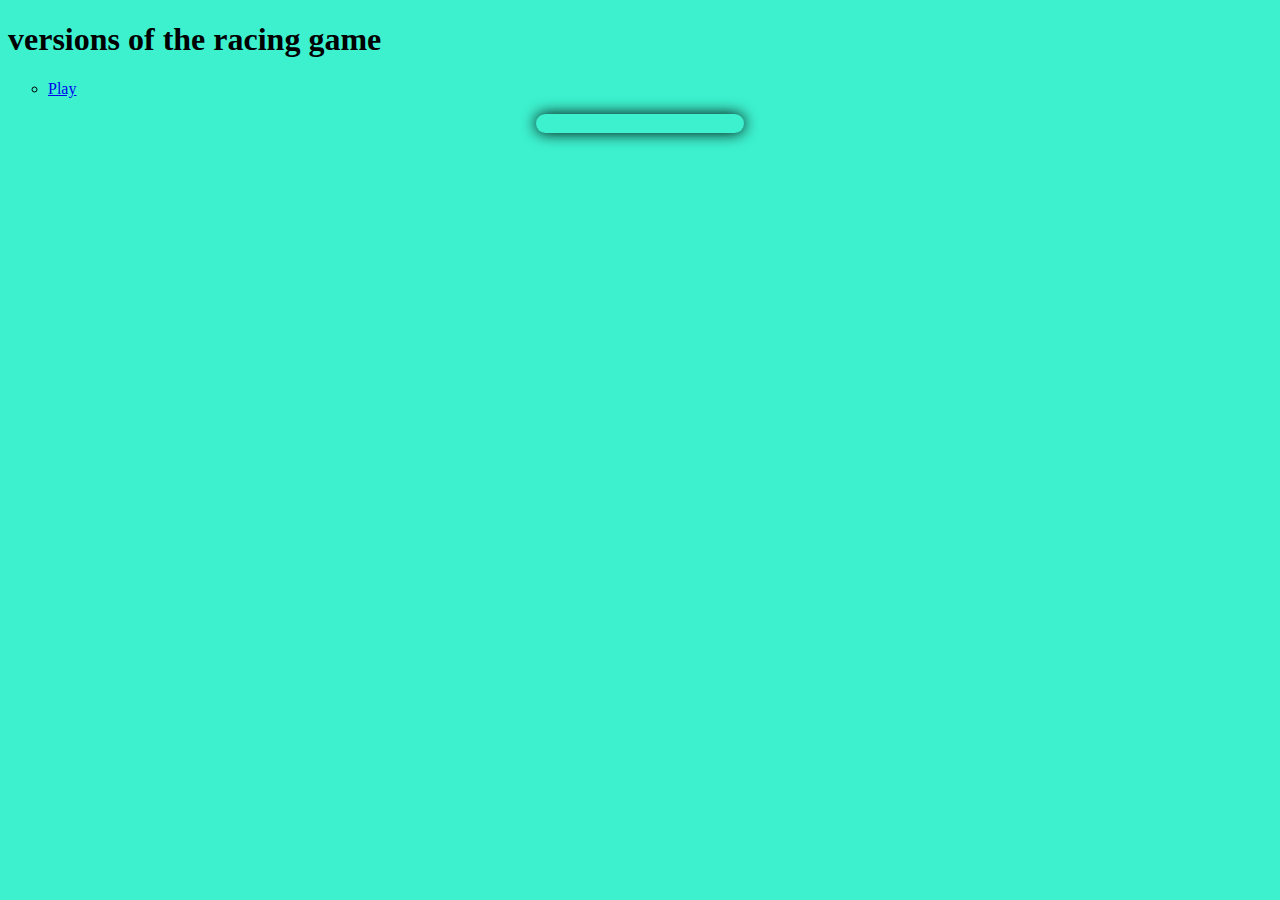
<file: PIXEL racing 3D/index.html>
<!DOCTYPE html>
<html>

<head>
  <title>pixel racing 3D versions</title>
  <meta http-equiv="Content-Type" content="text/html; charset=utf-8" />
</head>
<link rel="apple-touch-icon" sizes="180x180" href="images/favicon/apple-touch-icon.png">
<link rel="icon" type="image/png" sizes="32x32" href="images/favicon/favicon-32x32.png">
<link rel="icon" type="image/png" sizes="16x16" href="images/favicon/favicon-16x16.png">
<link rel="manifest" href="images/favicon/site.webmanifest">

<body>
  <h1>versions of the racing game</h1>
  <ul type="circle">
    <li><a href='game.html'>Play</a></li>
  </ul>
</body>
<div id="c">
</div>
<style>
  #c {
    color: rgb(12, 9, 196);
    max-width: 150px;
    margin: auto;
    -webkit-border-radius: 12px;
    border-radius: 9000px;
    -moz-background-clip: padding;
    -webkit-background-clip: padding-box;
    background-clip: padding-box;
    padding: .20em 1.8em 1em;
    width: 10em;
    -webkit-box-shadow: 0px 0px 12px 0px #000;
    box-shadow: 0px 0px 15px 0px #000;
  }
</style>

<body style="background-color:#3DF1CE;"></body>

</html>
</file>
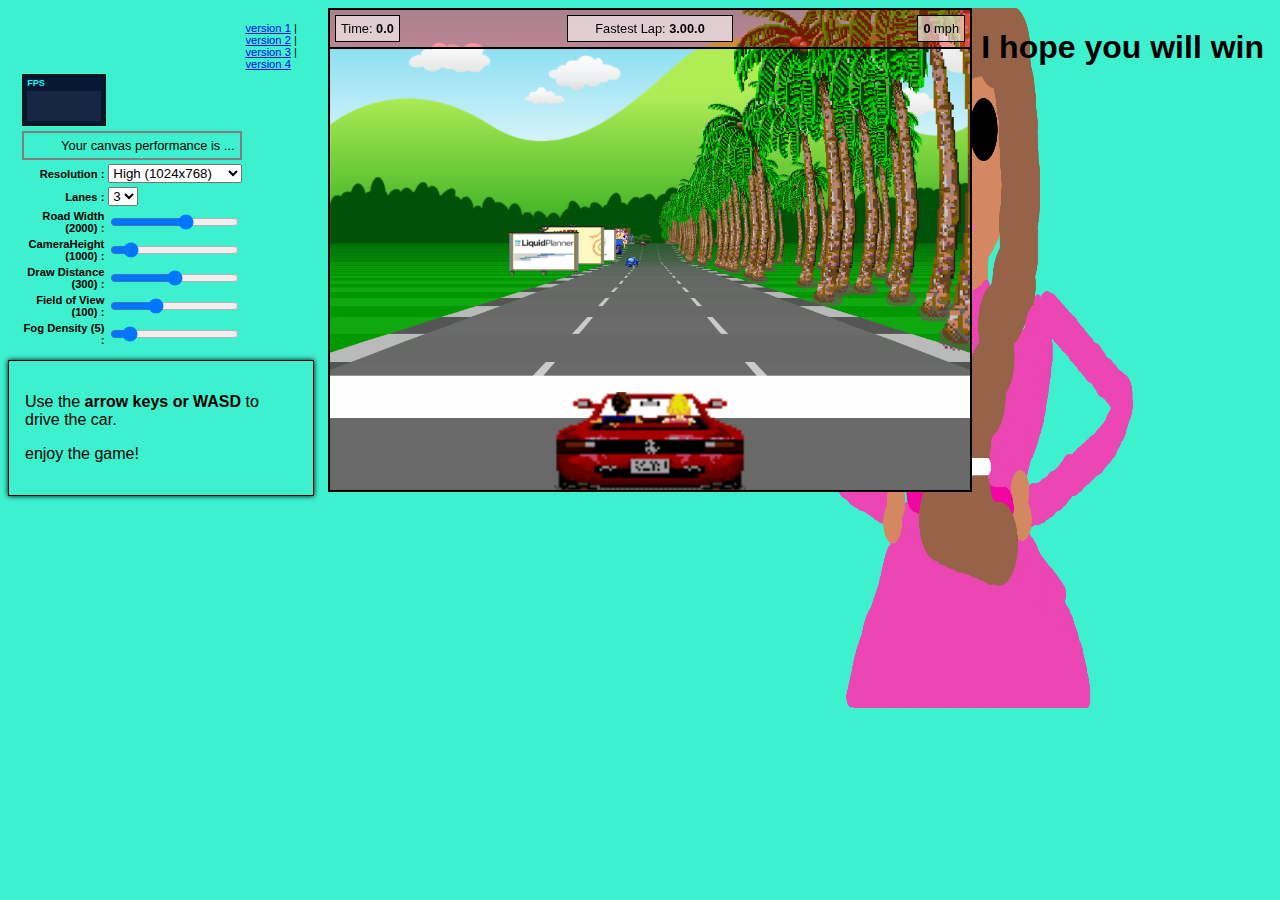
<file: PIXEL racing 3D/game.html>
<!DOCTYPE html>
<html>

<head>
  <title>pixel racing 3D v4</title>
  <meta http-equiv="Content-Type" content="text/html; charset=utf-8" />
  <link href="common.css" rel="stylesheet" type="text/css" />
</head>
<link rel="apple-touch-icon" sizes="180x180" href="images/favicon/apple-touch-icon.png">
<link rel="icon" type="image/png" sizes="32x32" href="images/favicon/favicon-32x32.png">
<link rel="icon" type="image/png" sizes="16x16" href="images/favicon/favicon-16x16.png">
<link rel="manifest" href="images/favicon/site.webmanifest">
<body style="background-color:#3DF1CE;"></body>

<body>
  <img src="images/sprites/host.png" alt="host" width="550" height="700" id="host">
  <h1 id="text">I hope you will win</h1>
  <style>
    #text {
      position: absolute;
      top: 8px;
      right: 16px;
    }

    #host {
      float: right;
    }
  </style>
  <table id="controls">
    <tr>
      <td colspan="2">
      <td colspan="2">
        <a href='v1.straight.html'>version 1</a> |
        <a href='v2.curves.html'>version 2</a> |
        <a href='v3.hills.html'>version 3</a> |
        <a href='v4.final.html'>version 4</a>
      </td>
    </tr>
    <tr>
      <td id="fps" colspan="2" align='left'></td>
    </tr>
    <tr>
      <th><label for="resolution">Resolution :</label></th>
      <td>
        <select id="resolution" style="width:100%">
          <option value='fine'>Fine (1280x960)</option>
          <option selected value='high'>High (1024x768)</option>
          <option value='medium'>Medium (640x480)</option>
          <option value='low'>Low (480x360)</option>
        </select>
      </td>
    </tr>
    <tr>
      <th><label for="lanes">Lanes :</label></th>
      <td>
        <select id="lanes">
          <option>1</option>
          <option>2</option>
          <option selected>3</option>
          <option>4</option>
        </select>
      </td>
    </tr>
    <tr>
      <th><label for="roadWidth">Road Width (<span id="currentRoadWidth"></span>) :</label></th>
      <td><input id="roadWidth" type='range' min='500' max='3000' title="integer (500-3000)"></td>
    </tr>
    <tr>
      <th><label for="cameraHeight">CameraHeight (<span id="currentCameraHeight"></span>) :</label></th>
      <td><input id="cameraHeight" type='range' min='500' max='5000' title="integer (500-5000)"></td>
    </tr>
    <tr>
      <th><label for="drawDistance">Draw Distance (<span id="currentDrawDistance"></span>) :</label></th>
      <td><input id="drawDistance" type='range' min='100' max='500' title="integer (100-500)"></td>
    </tr>
    <tr>
      <th><label for="fieldOfView">Field of View (<span id="currentFieldOfView"></span>) :</label></th>
      <td><input id="fieldOfView" type='range' min='80' max='140' title="integer (80-140)"></td>
    </tr>
    <tr>
      <th><label for="fogDensity">Fog Density (<span id="currentFogDensity"></span>) :</label></th>
      <td><input id="fogDensity" type='range' min='0' max='50' title="integer (0-50)"></td>
    </tr>
  </table>

  <div id='instructions'>
    <p>Use the <b>arrow keys or WASD</b> to drive the car.</p>
    <p>enjoy the game!</p>
  </div>

  <div id="racer">
    <div id="hud">
      <span id="speed" class="hud"><span id="speed_value" class="value">0</span> mph</span>
      <span id="current_lap_time" class="hud">Time: <span id="current_lap_time_value" class="value">0.0</span></span>
      <span id="last_lap_time" class="hud">Last Lap: <span id="last_lap_time_value" class="value">0.0</span></span>
      <span id="fast_lap_time" class="hud">Fastest Lap: <span id="fast_lap_time_value"
          class="value">2.02.7</span></span>
    </div>
    <div>
      <canvas id="canvas" width="1000" height="200">
        use chrome to run or firefox not internet explorer you idiot.
      </canvas>
      wait a minute
    </div>
    <script src="stats.js"></script>
    <script src="common.js"></script>

    <script>

      var fps = 60;
      var step = 1 / fps;
      var width = 1024;
      var height = 768;
      var centrifugal = 0.3;
      var offRoadDecel = 0.99;
      var skySpeed = 0.001;
      var hillSpeed = 0.002;
      var treeSpeed = 0.003;
      var skyOffset = 0;
      var hillOffset = 0;
      var treeOffset = 0;
      var segments = [];
      var cars = [];
      var stats = Game.stats('fps');
      var canvas = Dom.get('canvas');
      var ctx = canvas.getContext('2d');
      var background = null;
      var sprites = null;
      var resolution = null;
      var roadWidth = 2000;
      var segmentLength = 200;
      var rumbleLength = 3;
      var trackLength = null;
      var lanes = 3;
      var fieldOfView = 100;
      var cameraHeight = 1000;
      var cameraDepth = null;
      var drawDistance = 300;
      var playerX = 0;
      var playerZ = null;
      var fogDensity = 5;
      var position = 0;
      var speed = 0;
      var maxSpeed = segmentLength / step;
      var accel = maxSpeed / 5;
      var breaking = -maxSpeed;
      var decel = -maxSpeed / 5;
      var offRoadDecel = -maxSpeed / 2;
      var offRoadLimit = maxSpeed / 4;
      var totalCars = 200;
      var currentLapTime = 0;
      var lastLapTime = null;

      var keyLeft = false;
      var keyRight = false;
      var keyFaster = false;
      var keySlower = false;

      var hud = {
        speed: { value: null, dom: Dom.get('speed_value') },
        current_lap_time: { value: null, dom: Dom.get('current_lap_time_value') },
        last_lap_time: { value: null, dom: Dom.get('last_lap_time_value') },
        fast_lap_time: { value: null, dom: Dom.get('fast_lap_time_value') }
      }


      function update(dt) {

        var n, car, carW, sprite, spriteW;
        var playerSegment = findSegment(position + playerZ);
        var playerW = SPRITES.PLAYER_STRAIGHT.w * SPRITES.SCALE;
        var speedPercent = speed / maxSpeed;
        var dx = dt * 2 * speedPercent;
        var startPosition = position;

        updateCars(dt, playerSegment, playerW);

        position = Util.increase(position, dt * speed, trackLength);

        if (keyLeft)
          playerX = playerX - dx;
        else if (keyRight)
          playerX = playerX + dx;

        playerX = playerX - (dx * speedPercent * playerSegment.curve * centrifugal);

        if (keyFaster)
          speed = Util.accelerate(speed, accel, dt);
        else if (keySlower)
          speed = Util.accelerate(speed, breaking, dt);
        else
          speed = Util.accelerate(speed, decel, dt);


        if ((playerX < -1) || (playerX > 1)) {

          if (speed > offRoadLimit)
            speed = Util.accelerate(speed, offRoadDecel, dt);

          for (n = 0; n < playerSegment.sprites.length; n++) {
            sprite = playerSegment.sprites[n];
            spriteW = sprite.source.w * SPRITES.SCALE;
            if (Util.overlap(playerX, playerW, sprite.offset + spriteW / 2 * (sprite.offset > 0 ? 1 : -1), spriteW)) {
              speed = maxSpeed / 5;
              position = Util.increase(playerSegment.p1.world.z, -playerZ, trackLength);
              break;
            }
          }
        }

        for (n = 0; n < playerSegment.cars.length; n++) {
          car = playerSegment.cars[n];
          carW = car.sprite.w * SPRITES.SCALE;
          if (speed > car.speed) {
            if (Util.overlap(playerX, playerW, car.offset, carW, 0.8)) {
              speed = car.speed * (car.speed / speed);
              position = Util.increase(car.z, -playerZ, trackLength);
              break;
            }
          }
        }

        playerX = Util.limit(playerX, -3, 3);
        speed = Util.limit(speed, 0, maxSpeed);

        skyOffset = Util.increase(skyOffset, skySpeed * playerSegment.curve * (position - startPosition) / segmentLength, 1);
        hillOffset = Util.increase(hillOffset, hillSpeed * playerSegment.curve * (position - startPosition) / segmentLength, 1);
        treeOffset = Util.increase(treeOffset, treeSpeed * playerSegment.curve * (position - startPosition) / segmentLength, 1);

        if (position > playerZ) {
          if (currentLapTime && (startPosition < playerZ)) {
            lastLapTime = currentLapTime;
            currentLapTime = 0;
            if (lastLapTime <= Util.toFloat(Dom.storage.fast_lap_time)) {
              Dom.storage.fast_lap_time = lastLapTime;
              updateHud('fast_lap_time', formatTime(lastLapTime));
              Dom.addClassName('fast_lap_time', 'fastest');
              Dom.addClassName('last_lap_time', 'fastest');
            }
            else {
              Dom.removeClassName('fast_lap_time', 'fastest');
              Dom.removeClassName('last_lap_time', 'fastest');
            }
            updateHud('last_lap_time', formatTime(lastLapTime));
            Dom.show('last_lap_time');
          }
          else {
            currentLapTime += dt;
          }
        }

        updateHud('speed', 5 * Math.round(speed / 500));
        updateHud('current_lap_time', formatTime(currentLapTime));
      }


      function updateCars(dt, playerSegment, playerW) {
        var n, car, oldSegment, newSegment;
        for (n = 0; n < cars.length; n++) {
          car = cars[n];
          oldSegment = findSegment(car.z);
          car.offset = car.offset + updateCarOffset(car, oldSegment, playerSegment, playerW);
          car.z = Util.increase(car.z, dt * car.speed, trackLength);
          car.percent = Util.percentRemaining(car.z, segmentLength);
          newSegment = findSegment(car.z);
          if (oldSegment != newSegment) {
            index = oldSegment.cars.indexOf(car);
            oldSegment.cars.splice(index, 1);
            newSegment.cars.push(car);
          }
        }
      }

      function updateCarOffset(car, carSegment, playerSegment, playerW) {

        var i, j, dir, segment, otherCar, otherCarW, lookahead = 20, carW = car.sprite.w * SPRITES.SCALE;


        if ((carSegment.index - playerSegment.index) > drawDistance)
          return 0;

        for (i = 1; i < lookahead; i++) {
          segment = segments[(carSegment.index + i) % segments.length];

          if ((segment === playerSegment) && (car.speed > speed) && (Util.overlap(playerX, playerW, car.offset, carW, 1.2))) {
            if (playerX > 0.5)
              dir = -1;
            else if (playerX < -0.5)
              dir = 1;
            else
              dir = (car.offset > playerX) ? 1 : -1;
            return dir * 1 / i * (car.speed - speed) / maxSpeed;
          }

          for (j = 0; j < segment.cars.length; j++) {
            otherCar = segment.cars[j];
            otherCarW = otherCar.sprite.w * SPRITES.SCALE;
            if ((car.speed > otherCar.speed) && Util.overlap(car.offset, carW, otherCar.offset, otherCarW, 1.2)) {
              if (otherCar.offset > 0.5)
                dir = -1;
              else if (otherCar.offset < -0.5)
                dir = 1;
              else
                dir = (car.offset > otherCar.offset) ? 1 : -1;
              return dir * 1 / i * (car.speed - otherCar.speed) / maxSpeed;
            }
          }
        }


        if (car.offset < -0.9)
          return 0.1;
        else if (car.offset > 0.9)
          return -0.1;
        else
          return 0;
      }



      function updateHud(key, value) {
        if (hud[key].value !== value) {
          hud[key].value = value;
          Dom.set(hud[key].dom, value);
        }
      }

      function formatTime(dt) {
        var minutes = Math.floor(dt / 60);
        var seconds = Math.floor(dt - (minutes * 60));
        var tenths = Math.floor(10 * (dt - Math.floor(dt)));
        if (minutes > 0)
          return minutes + "." + (seconds < 10 ? "0" : "") + seconds + "." + tenths;
        else
          return seconds + "." + tenths;
      }


      function render() {

        var baseSegment = findSegment(position);
        var basePercent = Util.percentRemaining(position, segmentLength);
        var playerSegment = findSegment(position + playerZ);
        var playerPercent = Util.percentRemaining(position + playerZ, segmentLength);
        var playerY = Util.interpolate(playerSegment.p1.world.y, playerSegment.p2.world.y, playerPercent);
        var maxy = height;

        var x = 0;
        var dx = - (baseSegment.curve * basePercent);

        ctx.clearRect(0, 0, width, height);

        Render.background(ctx, background, width, height, BACKGROUND.SKY, skyOffset, resolution * skySpeed * playerY);
        Render.background(ctx, background, width, height, BACKGROUND.HILLS, hillOffset, resolution * hillSpeed * playerY);
        Render.background(ctx, background, width, height, BACKGROUND.TREES, treeOffset, resolution * treeSpeed * playerY);

        var n, i, segment, car, sprite, spriteScale, spriteX, spriteY;

        for (n = 0; n < drawDistance; n++) {

          segment = segments[(baseSegment.index + n) % segments.length];
          segment.looped = segment.index < baseSegment.index;
          segment.fog = Util.exponentialFog(n / drawDistance, fogDensity);
          segment.clip = maxy;

          Util.project(segment.p1, (playerX * roadWidth) - x, playerY + cameraHeight, position - (segment.looped ? trackLength : 0), cameraDepth, width, height, roadWidth);
          Util.project(segment.p2, (playerX * roadWidth) - x - dx, playerY + cameraHeight, position - (segment.looped ? trackLength : 0), cameraDepth, width, height, roadWidth);

          x = x + dx;
          dx = dx + segment.curve;

          if ((segment.p1.camera.z <= cameraDepth) || // behind us
            (segment.p2.screen.y >= segment.p1.screen.y) || // back face cull
            (segment.p2.screen.y >= maxy))                  // clip by (already rendered) hill
            continue;

          Render.segment(ctx, width, lanes,
            segment.p1.screen.x,
            segment.p1.screen.y,
            segment.p1.screen.w,
            segment.p2.screen.x,
            segment.p2.screen.y,
            segment.p2.screen.w,
            segment.fog,
            segment.color);

          maxy = segment.p1.screen.y;
        }

        for (n = (drawDistance - 1); n > 0; n--) {
          segment = segments[(baseSegment.index + n) % segments.length];

          for (i = 0; i < segment.cars.length; i++) {
            car = segment.cars[i];
            sprite = car.sprite;
            spriteScale = Util.interpolate(segment.p1.screen.scale, segment.p2.screen.scale, car.percent);
            spriteX = Util.interpolate(segment.p1.screen.x, segment.p2.screen.x, car.percent) + (spriteScale * car.offset * roadWidth * width / 2);
            spriteY = Util.interpolate(segment.p1.screen.y, segment.p2.screen.y, car.percent);
            Render.sprite(ctx, width, height, resolution, roadWidth, sprites, car.sprite, spriteScale, spriteX, spriteY, -0.5, -1, segment.clip);
          }

          for (i = 0; i < segment.sprites.length; i++) {
            sprite = segment.sprites[i];
            spriteScale = segment.p1.screen.scale;
            spriteX = segment.p1.screen.x + (spriteScale * sprite.offset * roadWidth * width / 2);
            spriteY = segment.p1.screen.y;
            Render.sprite(ctx, width, height, resolution, roadWidth, sprites, sprite.source, spriteScale, spriteX, spriteY, (sprite.offset < 0 ? -1 : 0), -1, segment.clip);
          }

          if (segment == playerSegment) {
            Render.player(ctx, width, height, resolution, roadWidth, sprites, speed / maxSpeed,
              cameraDepth / playerZ,
              width / 2,
              (height / 2) - (cameraDepth / playerZ * Util.interpolate(playerSegment.p1.camera.y, playerSegment.p2.camera.y, playerPercent) * height / 2),
              speed * (keyLeft ? -1 : keyRight ? 1 : 0),
              playerSegment.p2.world.y - playerSegment.p1.world.y);
          }
        }
      }

      function findSegment(z) {
        return segments[Math.floor(z / segmentLength) % segments.length];
      }

      //=========================================================================
      // BUILD ROAD GEOMETRY
      //=========================================================================

      function lastY() { return (segments.length == 0) ? 0 : segments[segments.length - 1].p2.world.y; }

      function addSegment(curve, y) {
        var n = segments.length;
        segments.push({
          index: n,
          p1: { world: { y: lastY(), z: n * segmentLength }, camera: {}, screen: {} },
          p2: { world: { y: y, z: (n + 1) * segmentLength }, camera: {}, screen: {} },
          curve: curve,
          sprites: [],
          cars: [],
          color: Math.floor(n / rumbleLength) % 2 ? COLORS.DARK : COLORS.LIGHT
        });
      }

      function addSprite(n, sprite, offset) {
        segments[n].sprites.push({ source: sprite, offset: offset });
      }

      function addRoad(enter, hold, leave, curve, y) {
        var startY = lastY();
        var endY = startY + (Util.toInt(y, 0) * segmentLength);
        var n, total = enter + hold + leave;
        for (n = 0; n < enter; n++)
          addSegment(Util.easeIn(0, curve, n / enter), Util.easeInOut(startY, endY, n / total));
        for (n = 0; n < hold; n++)
          addSegment(curve, Util.easeInOut(startY, endY, (enter + n) / total));
        for (n = 0; n < leave; n++)
          addSegment(Util.easeInOut(curve, 0, n / leave), Util.easeInOut(startY, endY, (enter + hold + n) / total));
      }

      var ROAD = {
        LENGTH: { NONE: 0, SHORT: 25, MEDIUM: 50, LONG: 100 },
        HILL: { NONE: 0, LOW: 20, MEDIUM: 40, HIGH: 60 },
        CURVE: { NONE: 0, EASY: 2, MEDIUM: 4, HARD: 6 }
      };

      function addStraight(num) {
        num = num || ROAD.LENGTH.MEDIUM;
        addRoad(num, num, num, 0, 0);
      }

      function addHill(num, height) {
        num = num || ROAD.LENGTH.MEDIUM;
        height = height || ROAD.HILL.MEDIUM;
        addRoad(num, num, num, 0, height);
      }

      function addCurve(num, curve, height) {
        num = num || ROAD.LENGTH.MEDIUM;
        curve = curve || ROAD.CURVE.MEDIUM;
        height = height || ROAD.HILL.NONE;
        addRoad(num, num, num, curve, height);
      }

      function addLowRollingHills(num, height) {
        num = num || ROAD.LENGTH.SHORT;
        height = height || ROAD.HILL.LOW;
        addRoad(num, num, num, 0, height / 2);
        addRoad(num, num, num, 0, -height);
        addRoad(num, num, num, ROAD.CURVE.EASY, height);
        addRoad(num, num, num, 0, 0);
        addRoad(num, num, num, -ROAD.CURVE.EASY, height / 2);
        addRoad(num, num, num, 0, 0);
      }

      function addSCurves() {
        addRoad(ROAD.LENGTH.MEDIUM, ROAD.LENGTH.MEDIUM, ROAD.LENGTH.MEDIUM, -ROAD.CURVE.EASY, ROAD.HILL.NONE);
        addRoad(ROAD.LENGTH.MEDIUM, ROAD.LENGTH.MEDIUM, ROAD.LENGTH.MEDIUM, ROAD.CURVE.MEDIUM, ROAD.HILL.MEDIUM);
        addRoad(ROAD.LENGTH.MEDIUM, ROAD.LENGTH.MEDIUM, ROAD.LENGTH.MEDIUM, ROAD.CURVE.EASY, -ROAD.HILL.LOW);
        addRoad(ROAD.LENGTH.MEDIUM, ROAD.LENGTH.MEDIUM, ROAD.LENGTH.MEDIUM, -ROAD.CURVE.EASY, ROAD.HILL.MEDIUM);
        addRoad(ROAD.LENGTH.MEDIUM, ROAD.LENGTH.MEDIUM, ROAD.LENGTH.MEDIUM, -ROAD.CURVE.MEDIUM, -ROAD.HILL.MEDIUM);
      }

      function addBumps() {
        addRoad(10, 10, 10, 0, 5);
        addRoad(10, 10, 10, 0, -2);
        addRoad(10, 10, 10, 0, -5);
        addRoad(10, 10, 10, 0, 8);
        addRoad(10, 10, 10, 0, 5);
        addRoad(10, 10, 10, 0, -7);
        addRoad(10, 10, 10, 0, 5);
        addRoad(10, 10, 10, 0, -2);
      }

      function addDownhillToEnd(num) {
        num = num || 200;
        addRoad(num, num, num, -ROAD.CURVE.EASY, -lastY() / segmentLength);
      }

      function resetRoad() {
        segments = [];

        addStraight(ROAD.LENGTH.SHORT);
        addLowRollingHills();
        addSCurves();
        addCurve(ROAD.LENGTH.MEDIUM, ROAD.CURVE.MEDIUM, ROAD.HILL.LOW);
        addBumps();
        addLowRollingHills();
        addCurve(ROAD.LENGTH.LONG * 2, ROAD.CURVE.MEDIUM, ROAD.HILL.MEDIUM);
        addStraight();
        addHill(ROAD.LENGTH.MEDIUM, ROAD.HILL.HIGH);
        addSCurves();
        addCurve(ROAD.LENGTH.LONG, -ROAD.CURVE.MEDIUM, ROAD.HILL.NONE);
        addHill(ROAD.LENGTH.LONG, ROAD.HILL.HIGH);
        addCurve(ROAD.LENGTH.LONG, ROAD.CURVE.MEDIUM, -ROAD.HILL.LOW);
        addBumps();
        addHill(ROAD.LENGTH.LONG, -ROAD.HILL.MEDIUM);
        addStraight();
        addSCurves();
        addDownhillToEnd();

        resetSprites();
        resetCars();

        segments[findSegment(playerZ).index + 2].color = COLORS.START;
        segments[findSegment(playerZ).index + 3].color = COLORS.START;
        for (var n = 0; n < rumbleLength; n++)
          segments[segments.length - 1 - n].color = COLORS.FINISH;

        trackLength = segments.length * segmentLength;
      }

      function resetSprites() {
        var n, i;
        addSprite(40, SPRITES.BILLBOARD06, -1);
        addSprite(60, SPRITES.BILLBOARD08, -1);
        addSprite(80, SPRITES.BILLBOARD09, -1);
        addSprite(100, SPRITES.BILLBOARD01, -1);
        addSprite(120, SPRITES.BILLBOARD02, -1);
        addSprite(140, SPRITES.BILLBOARD03, -1);
        addSprite(160, SPRITES.BILLBOARD04, -1);
        addSprite(180, SPRITES.BILLBOARD05, -1);
        addSprite(240, SPRITES.BILLBOARD06, 1.2);
        addSprite(segments.length - 25, SPRITES.BILLBOARD06, 1.2);

        for (n = 10; n < 200; n += 4 + Math.floor(n / 100)) {
          addSprite(n, SPRITES.PALM_TREE, 0.5 + Math.random() * 0.5);
          addSprite(n, SPRITES.PALM_TREE, 1 + Math.random() * 2);
        }

        for (n = 250; n < 1000; n += 5) {
          addSprite(n, SPRITES.COLUMN, 1.1);
          addSprite(n + Util.randomInt(0, 5), SPRITES.TREE1, -1 - (Math.random() * 2));
          addSprite(n + Util.randomInt(0, 5), SPRITES.TREE2, -1 - (Math.random() * 2));
        }

        for (n = 200; n < segments.length; n += 3) {
          addSprite(n, Util.randomChoice(SPRITES.PLANTS), Util.randomChoice([1, -1]) * (2 + Math.random() * 5));
        }

        var side, sprite, offset;
        for (n = 1000; n < (segments.length - 50); n += 100) {
          side = Util.randomChoice([1, -1]);
          addSprite(n + Util.randomInt(0, 50), Util.randomChoice(SPRITES.BILLBOARDS), -side);
          for (i = 0; i < 20; i++) {
            sprite = Util.randomChoice(SPRITES.PLANTS);
            offset = side * (1.5 + Math.random());
            addSprite(n + Util.randomInt(0, 50), sprite, offset);
          }

        }

      }

      function resetCars() {
        cars = [];
        var n, car, segment, offset, z, sprite, speed;
        for (var n = 0; n < totalCars; n++) {
          offset = Math.random() * Util.randomChoice([-0.8, 0.8]);
          z = Math.floor(Math.random() * segments.length) * segmentLength;
          sprite = Util.randomChoice(SPRITES.CARS);
          speed = maxSpeed / 4 + Math.random() * maxSpeed / (sprite == SPRITES.SEMI ? 4 : 2);
          car = { offset: offset, z: z, sprite: sprite, speed: speed };
          segment = findSegment(car.z);
          segment.cars.push(car);
          cars.push(car);
        }
      }

      //=========================================================================
      // THE GAME LOOP
      //=========================================================================

      Game.run({
        canvas: canvas, render: render, update: update, stats: stats, step: step,
        images: ["background", "sprites"],
        keys: [
          { keys: [KEY.LEFT, KEY.A], mode: 'down', action: function () { keyLeft = true; } },
          { keys: [KEY.RIGHT, KEY.D], mode: 'down', action: function () { keyRight = true; } },
          { keys: [KEY.UP, KEY.W], mode: 'down', action: function () { keyFaster = true; } },
          { keys: [KEY.DOWN, KEY.S], mode: 'down', action: function () { keySlower = true; } },
          { keys: [KEY.LEFT, KEY.A], mode: 'up', action: function () { keyLeft = false; } },
          { keys: [KEY.RIGHT, KEY.D], mode: 'up', action: function () { keyRight = false; } },
          { keys: [KEY.UP, KEY.W], mode: 'up', action: function () { keyFaster = false; } },
          { keys: [KEY.DOWN, KEY.S], mode: 'up', action: function () { keySlower = false; } }
        ],
        ready: function (images) {
          background = images[0];
          sprites = images[1];
          reset();
          Dom.storage.fast_lap_time = Dom.storage.fast_lap_time || 180;
          updateHud('fast_lap_time', formatTime(Util.toFloat(Dom.storage.fast_lap_time)));
        }
      });

      function reset(options) {
        options = options || {};
        canvas.width = width = Util.toInt(options.width, width);
        canvas.height = height = Util.toInt(options.height, height);
        lanes = Util.toInt(options.lanes, lanes);
        roadWidth = Util.toInt(options.roadWidth, roadWidth);
        cameraHeight = Util.toInt(options.cameraHeight, cameraHeight);
        drawDistance = Util.toInt(options.drawDistance, drawDistance);
        fogDensity = Util.toInt(options.fogDensity, fogDensity);
        fieldOfView = Util.toInt(options.fieldOfView, fieldOfView);
        segmentLength = Util.toInt(options.segmentLength, segmentLength);
        rumbleLength = Util.toInt(options.rumbleLength, rumbleLength);
        cameraDepth = 1 / Math.tan((fieldOfView / 2) * Math.PI / 180);
        playerZ = (cameraHeight * cameraDepth);
        resolution = height / 480;
        refreshTweakUI();

        if ((segments.length == 0) || (options.segmentLength) || (options.rumbleLength))
          resetRoad(); // only rebuild road when necessary
      }

      //=========================================================================
      // TWEAK UI HANDLERS
      //=========================================================================

      Dom.on('resolution', 'change', function (ev) {
        var w, h, ratio;
        switch (ev.target.options[ev.target.selectedIndex].value) {
          case 'fine': w = 1280; h = 960; ratio = w / width; break;
          case 'high': w = 1024; h = 768; ratio = w / width; break;
          case 'medium': w = 640; h = 480; ratio = w / width; break;
          case 'low': w = 480; h = 360; ratio = w / width; break;
        }
        reset({ width: w, height: h })
        Dom.blur(ev);
      });

      Dom.on('lanes', 'change', function (ev) { Dom.blur(ev); reset({ lanes: ev.target.options[ev.target.selectedIndex].value }); });
      Dom.on('roadWidth', 'change', function (ev) { Dom.blur(ev); reset({ roadWidth: Util.limit(Util.toInt(ev.target.value), Util.toInt(ev.target.getAttribute('min')), Util.toInt(ev.target.getAttribute('max'))) }); });
      Dom.on('cameraHeight', 'change', function (ev) { Dom.blur(ev); reset({ cameraHeight: Util.limit(Util.toInt(ev.target.value), Util.toInt(ev.target.getAttribute('min')), Util.toInt(ev.target.getAttribute('max'))) }); });
      Dom.on('drawDistance', 'change', function (ev) { Dom.blur(ev); reset({ drawDistance: Util.limit(Util.toInt(ev.target.value), Util.toInt(ev.target.getAttribute('min')), Util.toInt(ev.target.getAttribute('max'))) }); });
      Dom.on('fieldOfView', 'change', function (ev) { Dom.blur(ev); reset({ fieldOfView: Util.limit(Util.toInt(ev.target.value), Util.toInt(ev.target.getAttribute('min')), Util.toInt(ev.target.getAttribute('max'))) }); });
      Dom.on('fogDensity', 'change', function (ev) { Dom.blur(ev); reset({ fogDensity: Util.limit(Util.toInt(ev.target.value), Util.toInt(ev.target.getAttribute('min')), Util.toInt(ev.target.getAttribute('max'))) }); });

      function refreshTweakUI() {
        Dom.get('lanes').selectedIndex = lanes - 1;
        Dom.get('currentRoadWidth').innerHTML = Dom.get('roadWidth').value = roadWidth;
        Dom.get('currentCameraHeight').innerHTML = Dom.get('cameraHeight').value = cameraHeight;
        Dom.get('currentDrawDistance').innerHTML = Dom.get('drawDistance').value = drawDistance;
        Dom.get('currentFieldOfView').innerHTML = Dom.get('fieldOfView').value = fieldOfView;
        Dom.get('currentFogDensity').innerHTML = Dom.get('fogDensity').value = fogDensity;
      }

    //=========================================================================

    </script>

</body>

</html>
</file>
<file: PIXEL racing 3D/common.css>
body          { font-family: Arial, Helvetica, sans-serif; }
#stats        { border: 2px solid black; }
#controls     { width: 28em; float: left; padding: 1em; font-size: 0.7em; }
#controls th  { text-align: right; vertical-align: middle; }
#instructions { clear: left; float: left; width: 17em; padding: 1em; border: 1px solid black; box-shadow: 0 0 5px black; }
#racer        { position: relative; z-index: 0; width: 640px; height: 480px; margin-left: 20em; border: 2px solid black; }
#canvas       { position: absolute; z-index: 0; width: 640px; height: 480px; z-index: 0; background-color: #72D7EE; }
#mute         { background-position:   0px 0px; width: 32px; height: 32px; background: url(images/mute.png); display: inline-block; cursor: pointer; position: absolute; margin-left: 20em; }
#mute.on      { background-position: -32px 0px; }

/**************************************************/
/* rudimentary heads up display (only used in v4) */
/**************************************************/

#hud                   { position: absolute; z-index: 1; width: 640px; padding: 5px 0; font-family: Verdana, Geneva, sans-serif; font-size: 0.8em; background-color: rgba(255,0,0,0.4); color: black; border-bottom: 2px solid black; box-sizing: border-box; -moz-box-sizing: border-box; -webkit-box-sizing: border-box; }
#hud .hud              { background-color: rgba(255,255,255,0.6); padding: 5px; border: 1px solid black; margin: 0 5px; transition-property: background-color; transition-duration: 2s; -webkit-transition-property: background-color; -webkit-transition-duration: 2s; }
#hud #speed            { float: right; }
#hud #current_lap_time { float: left;  }
#hud #last_lap_time    { float: left; display: none;  }
#hud #fast_lap_time    { display: block; width: 12em;  margin: 0 auto; text-align: center; transition-property: background-color; transition-duration: 2s; -webkit-transition-property: background-color; -webkit-transition-duration: 2s; }
#hud .value            { color: black; font-weight: bold; }
#hud .fastest          { background-color: rgba(255,215,0,0.5); }

/*cooooooooooooooooooooooooooooool*/
</file>
